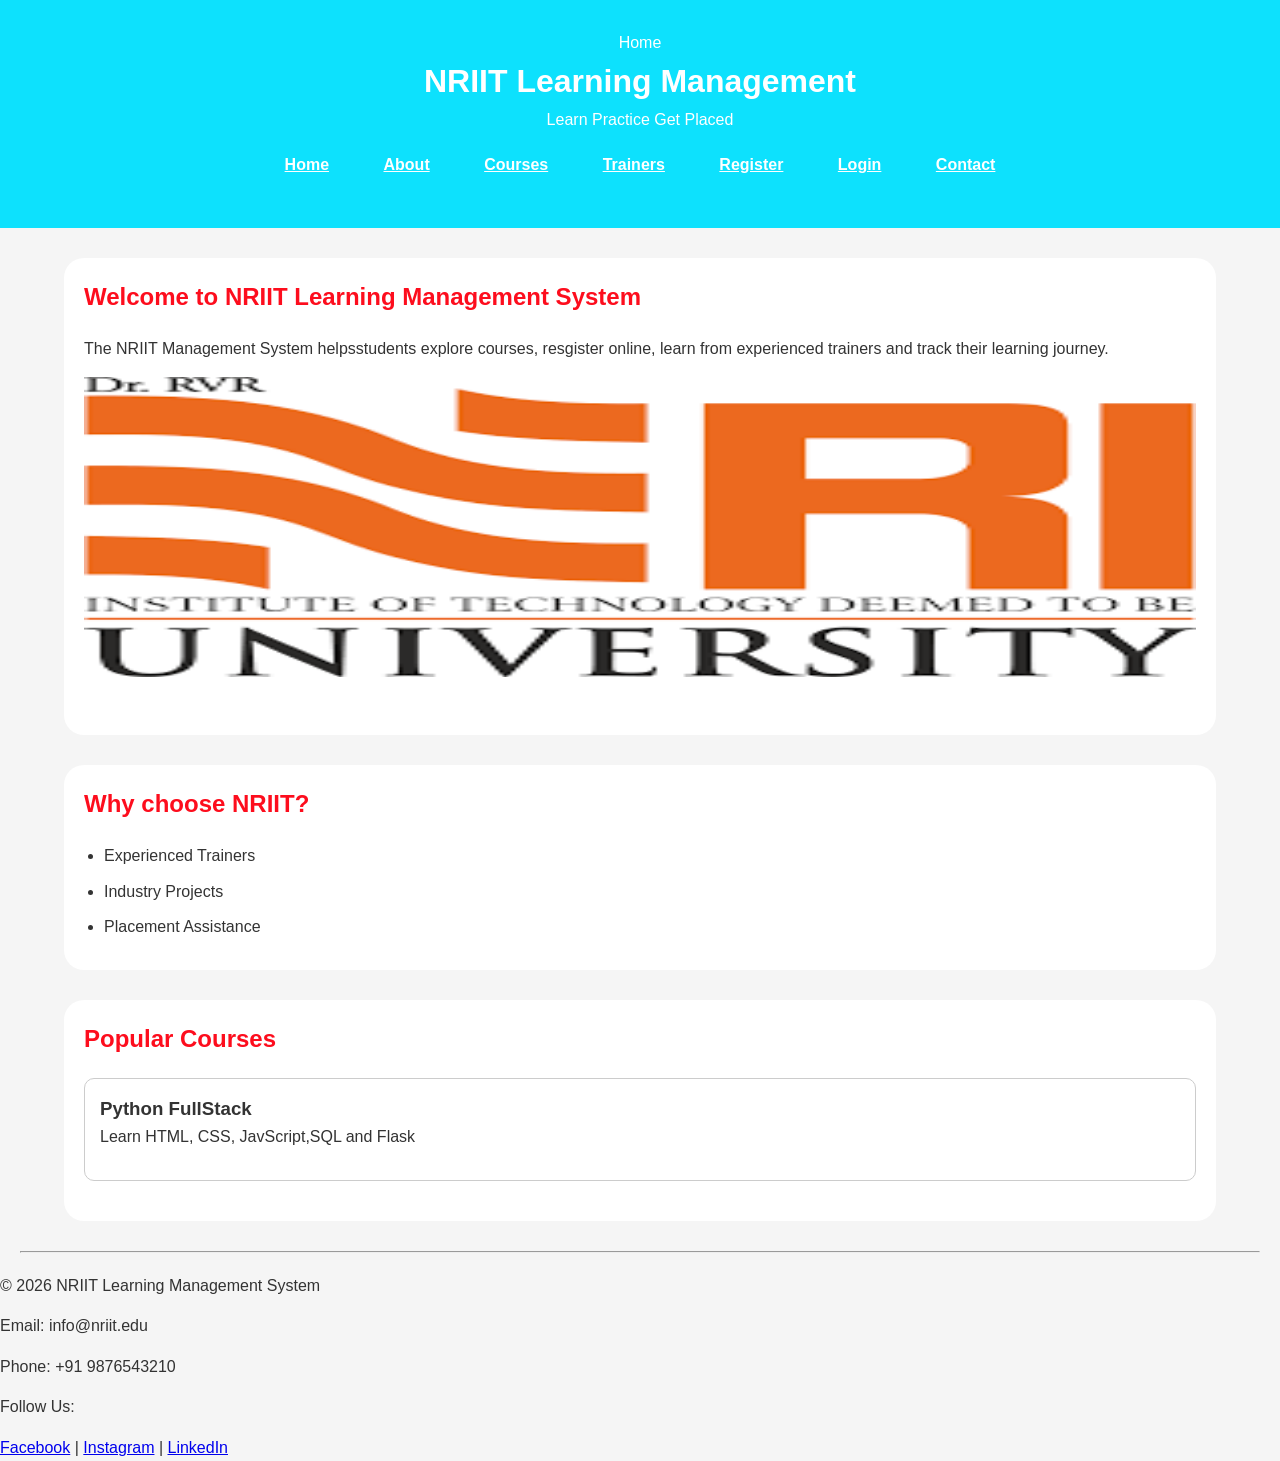
<file: index.html>
<!doctype html>
<html lang="en">

<head>
  <meta charset="UTF-8" />
  <meta name="viewport" content="width=device-width, initial-scale=1.0" />
  <link rel="stylesheet" href="css/style.css">
  <title>Home</title>
</head>

<body>
  <header>
    Home <br />
    <h1>NRIIT Learning Management</h1>
    <p>Learn Practice Get Placed</p>
    <nav>
      <a href="index.html">Home</a>
      <a href="about.html">About</a>
      <a href="courses.html">Courses</a>
      <a href="trainers.html">Trainers</a>
      <a href="register.html">Register</a>
      <a href="login.html">Login</a>
      <a href="contact.html">Contact</a>
    </nav>
  </header>
  <main>
    <section>
      <h2>Welcome to NRIIT Learning Management System</h2>
      <p>
        The NRIIT Management System helpsstudents explore courses, resgister online, learn from experienced trainers and
        track their learning journey.
      </p>
      <img src="[data-uri]" alt="LMS Banner" width="200" class="banner">
    </section>
    <section>
      <h2>Why choose NRIIT?</h2>
      <ul>
        <li>Experienced Trainers</li>
        <li>Industry Projects</li>
        <li>Placement Assistance</li>
      </ul>
    </section>
    <section>
      <h2>Popular Courses</h2>
      <article>
        <h3>Python FullStack</h3>
        <p>Learn HTML, CSS, JavScript,SQL and Flask</p>
      </article>
    </section>
  </main>
  <footer>

    <hr>

    <p>&copy; 2026 NRIIT Learning Management System</p>

    <p>Email: info@nriit.edu</p>

    <p>Phone: +91 9876543210</p>

    <p>Follow Us:</p>

    <a href="#">Facebook</a> |

    <a href="#">Instagram</a> |

    <a href="#">LinkedIn</a>

  </footer>
</body>

</html>
</file>
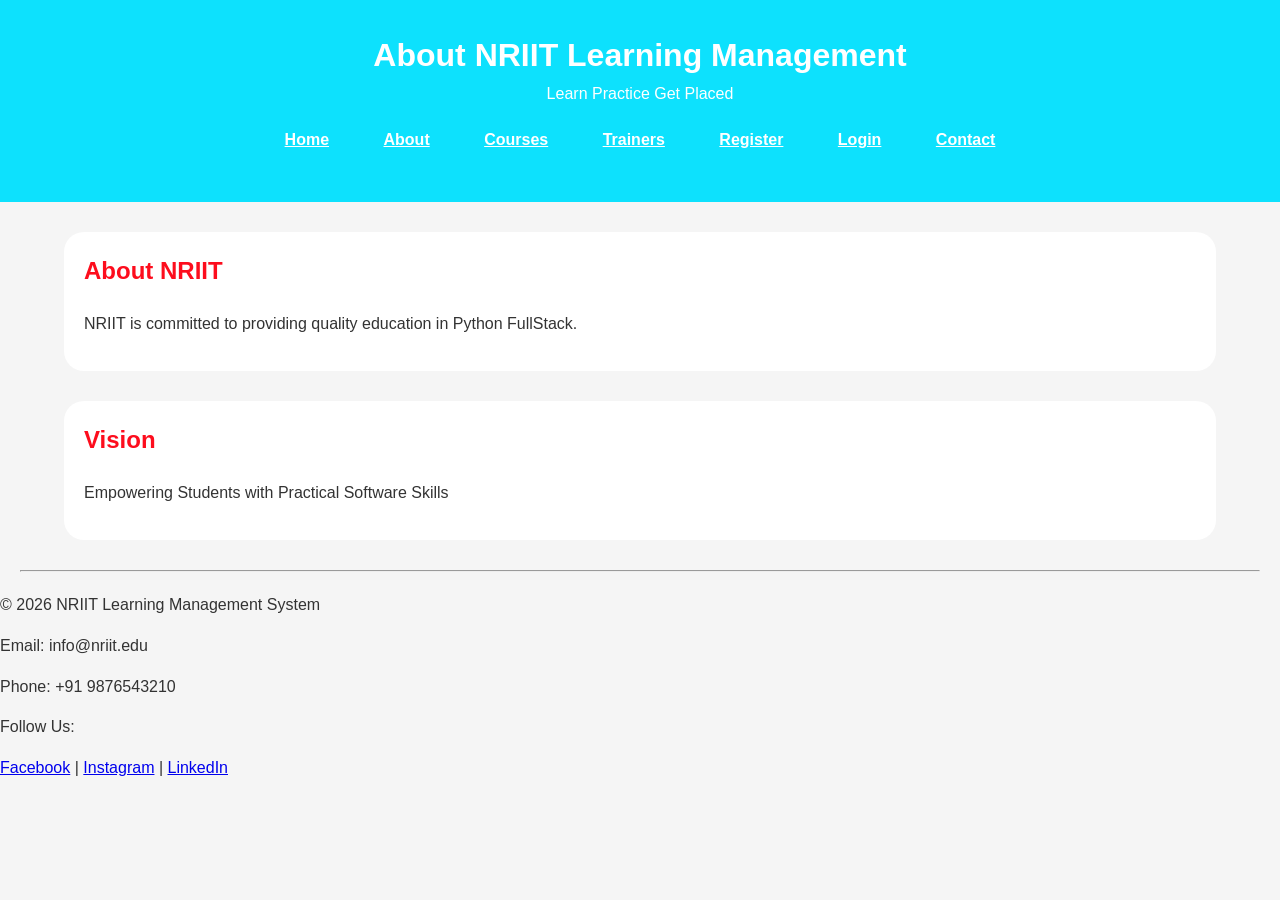
<file: about.html>
<!DOCTYPE html>
<html lang="en">

<head>
    <meta charset="UTF-8">
    <meta name="viewport" content="width=device-width, initial-scale=1.0">
    <link rel="stylesheet" href="css/style.css">
    <title>About Page</title>
</head>

<body>
    <header>
        <h1>About NRIIT Learning Management</h1>
        <p>Learn Practice Get Placed</p>
        <nav>
            <a href="index.html">Home</a>
            <a href="about.html">About</a>
            <a href="courses.html">Courses</a>
            <a href="trainers.html">Trainers</a>
            <a href="register.html">Register</a>
            <a href="login.html">Login</a>
            <a href="contact.html">Contact</a>
        </nav>
    </header>
    <main>
        <section>
            <h2>About NRIIT</h2>
            <p>
                NRIIT is committed to providing quality education in Python FullStack.
            </p>
        </section>
        <section>
            <h2>Vision</h2>
            <p>
                Empowering Students with Practical Software Skills
            </p>
        </section>
    </main>
    <footer>

        <hr>

        <p>&copy; 2026 NRIIT Learning Management System</p>

        <p>Email: info@nriit.edu</p>

        <p>Phone: +91 9876543210</p>

        <p>Follow Us:</p>

        <a href="#">Facebook</a> |

        <a href="#">Instagram</a> |

        <a href="#">LinkedIn</a>

    </footer>

</body>

</html>
</file>
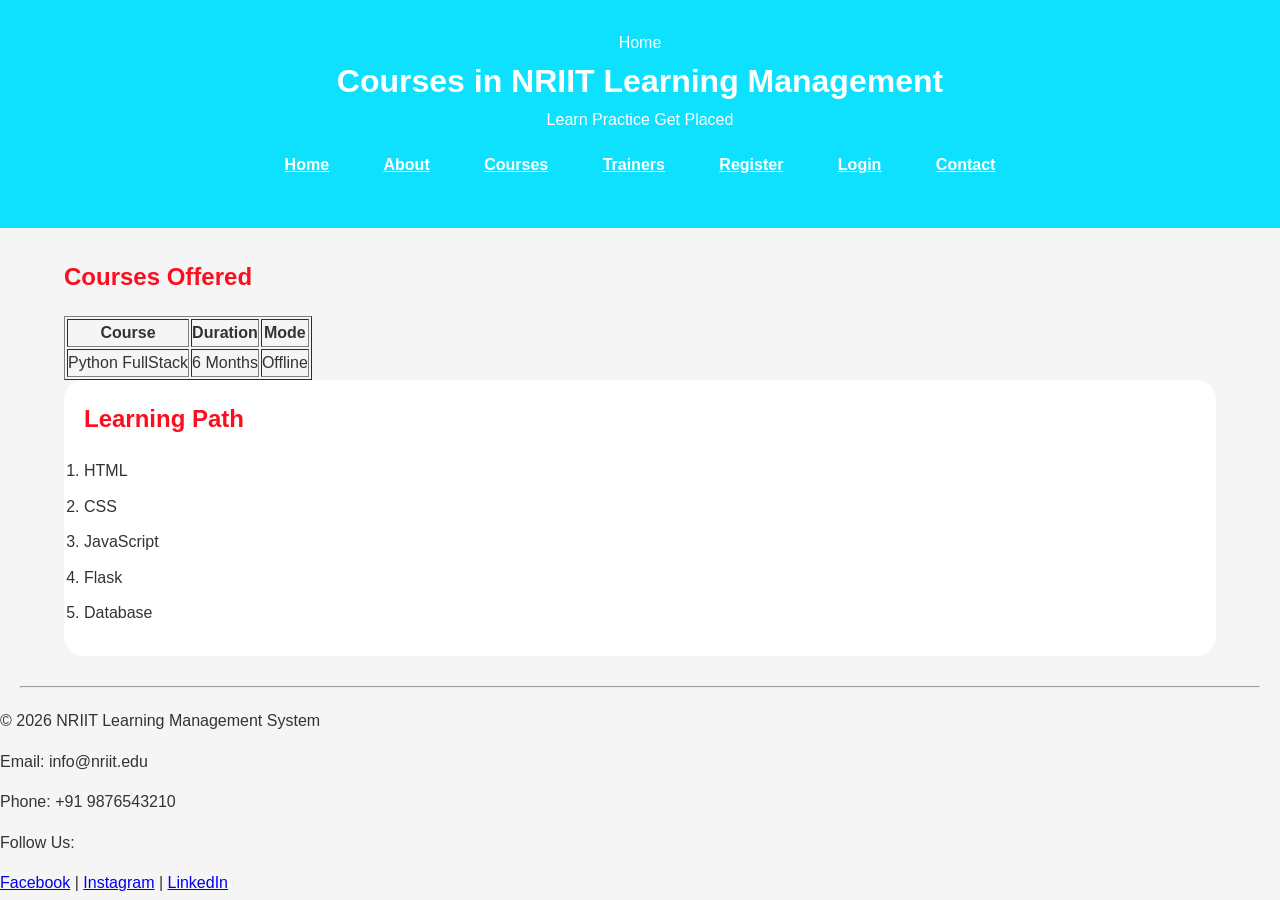
<file: courses.html>
<!doctype html>
<html lang="en">

<head>
  <meta charset="UTF-8" />
  <meta name="viewport" content="width=device-width, initial-scale=1.0" />
  <link rel="stylesheet" href="css/style.css">
  <title>Course page</title>
</head>

<body>
  <header>
    Home <br />
    <h1>Courses in NRIIT Learning Management</h1>
    <p>Learn Practice Get Placed</p>
    <nav>
      <a href="index.html">Home</a>
      <a href="about.html">About</a>
      <a href="courses.html">Courses</a>
      <a href="trainers.html">Trainers</a>
      <a href="register.html">Register</a>
      <a href="login.html">Login</a>
      <a href="contact.html">Contact</a>
    </nav>
  </header>
  <main>
    <h2>Courses Offered</h2>
    <table border="|" cellpadding="10">
      <tr>
        <th>Course</th>
        <th>Duration</th>
        <th>Mode</th>
      </tr>
      <tr>
        <td>Python FullStack</td>
        <td>6 Months</td>
        <td>Offline</td>
      </tr>
    </table>
    <section>
      <h2>Learning Path</h2>
      <ol>
        <li>HTML</li>
        <li>CSS</li>
        <li>JavaScript</li>
        <li>Flask</li>
        <li>Database</li>
      </ol>
    </section>
  </main>
  <footer>

    <hr>

    <p>&copy; 2026 NRIIT Learning Management System</p>

    <p>Email: info@nriit.edu</p>

    <p>Phone: +91 9876543210</p>

    <p>Follow Us:</p>

    <a href="#">Facebook</a> |

    <a href="#">Instagram</a> |

    <a href="#">LinkedIn</a>

  </footer>
</body>

</html>
</file>
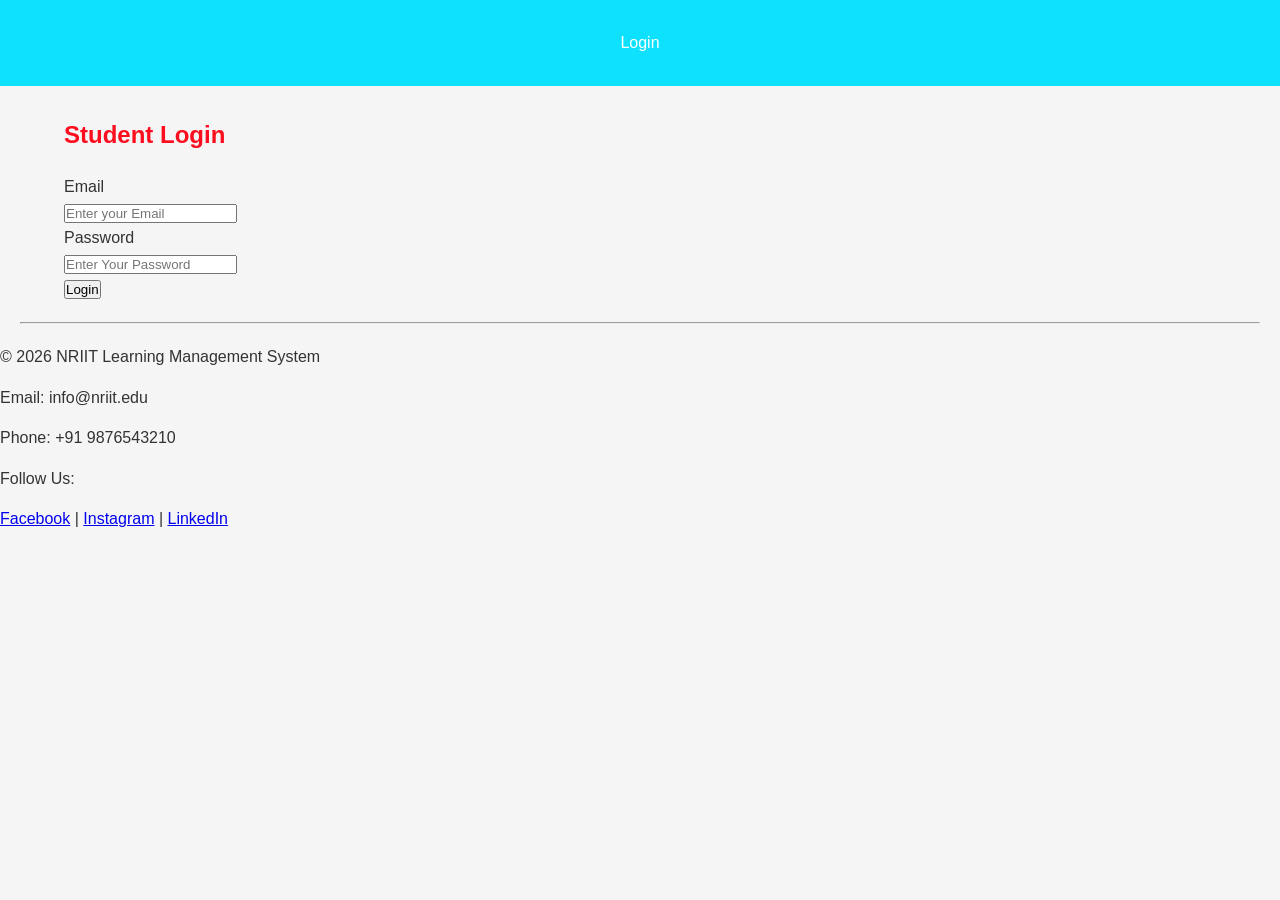
<file: login.html>
<!DOCTYPE html>
<html lang="en">

<head>
    <meta charset="UTF-8">
    <meta name="viewport" content="width=device-width, initial-scale=1.0">
    <link rel="stylesheet" href="css/style.css">
    <title>Login Page</title>
</head>

<body>
    <header>Login</header>
    <main>
        <h2>Student Login</h2>
        <form>
            <label>Email</label><br>
            <input type="email" placeholder="Enter your Email"><br>
            <label>Password</label><br>
            <input type="password" placeholder="Enter Your Password"> <br>
            <input type="submit" value="Login">

        </form>
    </main>
    <footer>

        <hr>

        <p>&copy; 2026 NRIIT Learning Management System</p>

        <p>Email: info@nriit.edu</p>

        <p>Phone: +91 9876543210</p>

        <p>Follow Us:</p>

        <a href="#">Facebook</a> |

        <a href="#">Instagram</a> |

        <a href="#">LinkedIn</a>

    </footer>
</body>

</html>
</file>
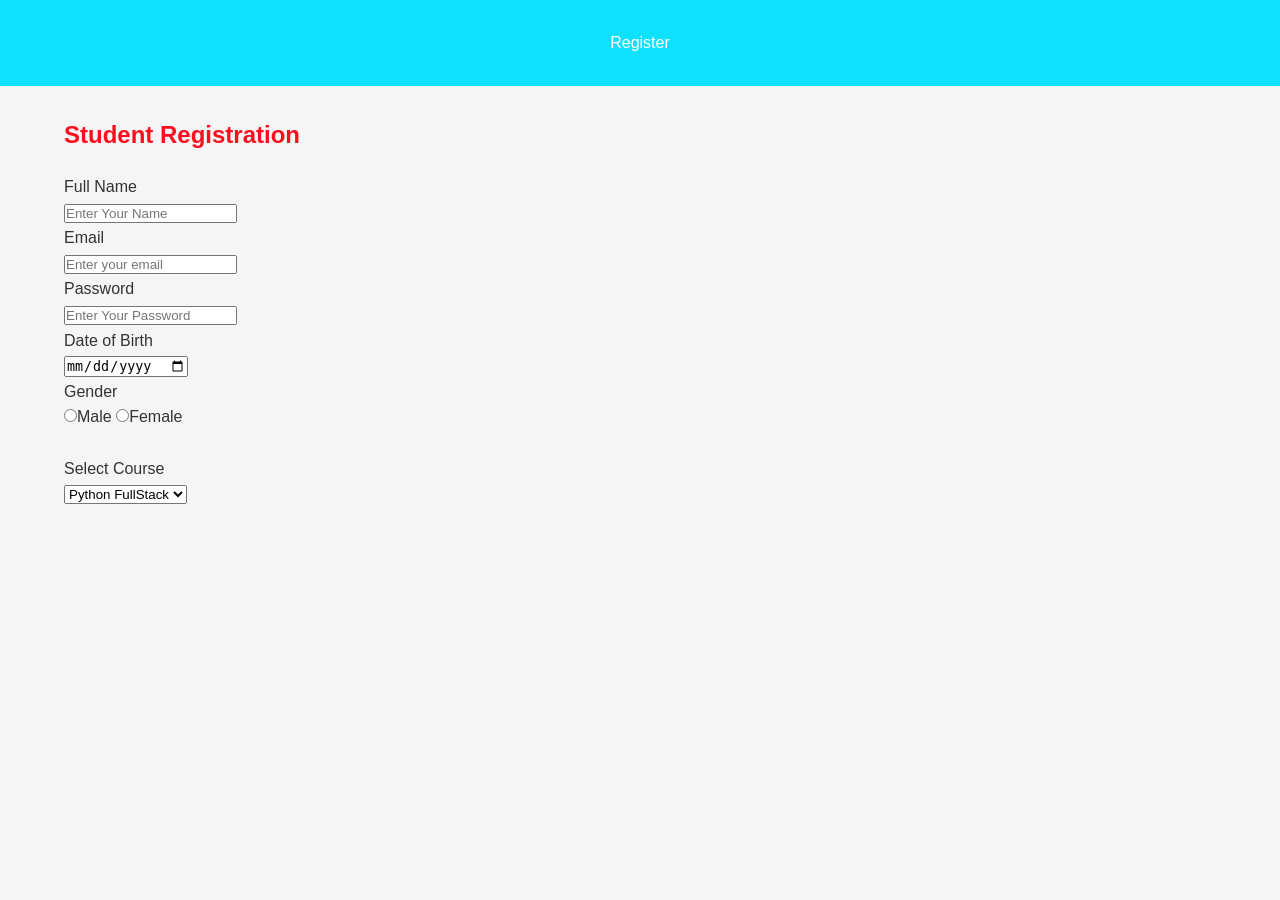
<file: register.html>
<!DOCTYPE html>
<html lang="en">

<head>
    <meta charset="UTF-8">
    <meta name="viewport" content="width=device-width, initial-scale=1.0">
    <link rel="stylesheet" href="css/style.css">
    <title>Register page</title>
</head>

<body>
    <header>Register</header>
    <main>
        <h2>Student Registration </h2>
        <form>
            <label>Full Name</label><br>
            <input type="text" placeholder="Enter Your Name"><br>
            <label>Email</label><br>
            <input type="email" placeholder="Enter your email"><br>
            <label>Password</label><br>
            <input type="password" placeholder="Enter Your Password"><br>
            <label>Date of Birth</label><br>
            <input type="date" placeholder="DOB"><br>
            <label>Gender</label><br>
            <input type="radio" name="gender">Male
            <input type="radio" name="gender">Female <br><br>
            <label>Select Course</label>
            <br>
            <select>
                <option>Python FullStack</option>
                <option>Java FullStack</option>
            </select>
        </form>
    </main>

</body>

</html>
</file>
<file: css/style.css>
*{
    margin: 0;
    padding: 0;
    box-sizing: border-box;
}

body{
    font-family: Arial,Arial,Helvetica,sans-serif;
    background: #f5f5f5;
    color: #333333;
    line-height: 1.6;
}

header{
    background-color: #0de1fd;
    color: #ffffff;
    padding: 30px ;
    text-align: center;
    }

hr{
    margin: 20px;
}

nav{ 
    margin: 20px;
}

nav a{ 
    color: #ffffff;
    margin: 15px;
    font-weight: bold;
    padding: 10px;
    text-align: center;
}

nav a:hover{
    background-color: #ffffff;
    color: #0d6efd;
    border-radius: 5px;
}

main{
    margin: auto;
    width: 90%;
    margin-top: 30px;
}

section{
    margin-bottom: 30px;
    background-color: #fff;
    padding: 20px;
    border-radius: 20px;
}

h2{
    margin-bottom: 20px;
    color: #fd0d1d;
}

p{
    margin-bottom: 15px;

}

.banner{
    width: 100%;
    height: 300px;
    margin-bottom: 30px; 
}

ul{
    padding-left: 20px;
}

li{
    margin-bottom: 10px;
}

article{
    margin-bottom: 20px;
    border-radius: 10px;
    border: 1px solid #ccc;
    padding: 15px;
}

article:hover{
    background-color: #f0f0f0;
}
</file>
